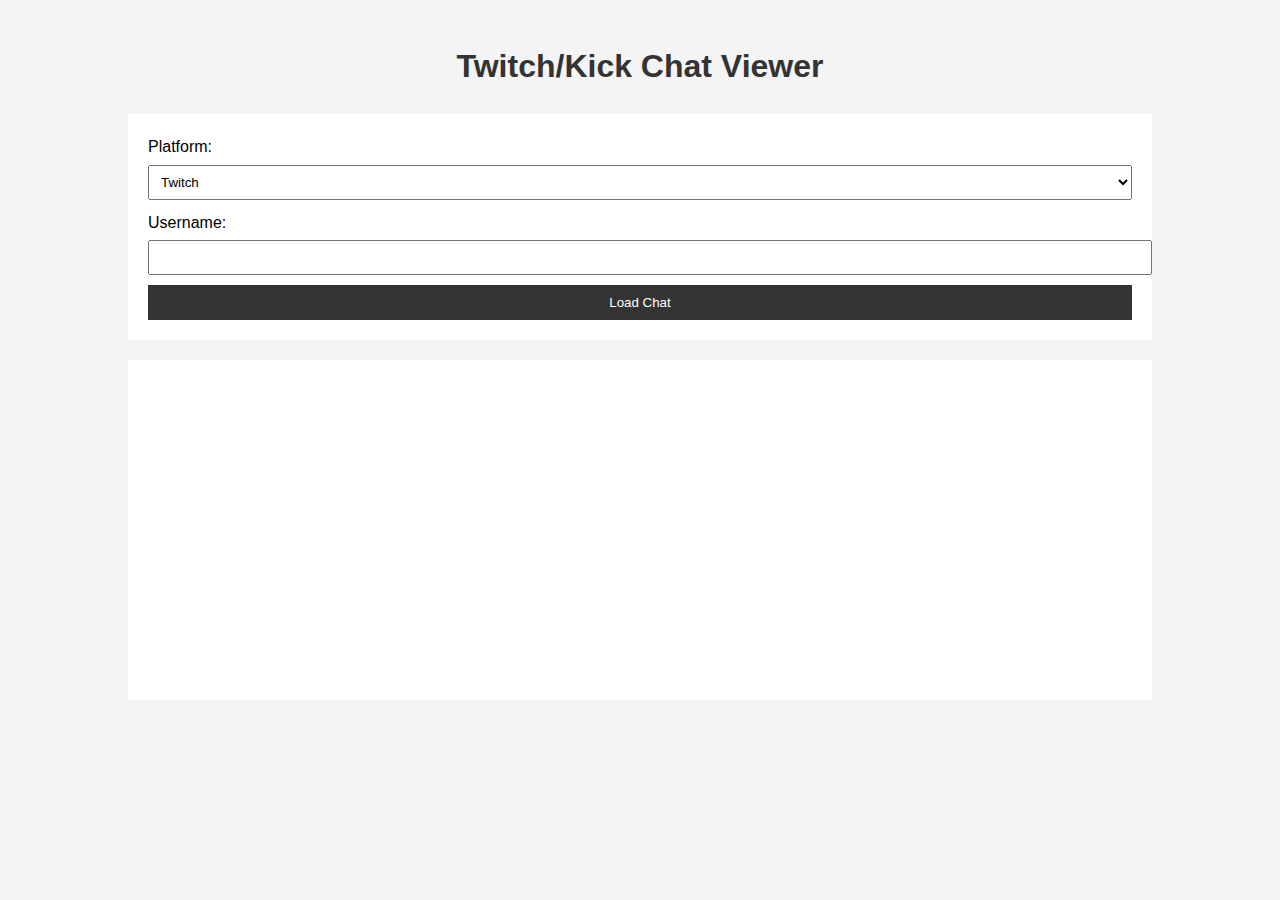
<file: index.html>
<!DOCTYPE html>
<html lang="en">
<head>
    <meta charset="UTF-8">
    <meta name="viewport" content="width=device-width, initial-scale=1.0">
    <title>Twitch/Kick Chat Viewer</title>
    <link rel="stylesheet" href="styles.css">
</head>
<body>
    <div class="container">
        <h1>Twitch/Kick Chat Viewer</h1>
        <form id="chatForm">
            <label for="platform">Platform:</label>
            <select id="platform" required>
                <option value="twitch">Twitch</option>
                <option value="kick">Kick</option>
            </select>
            <label for="username">Username:</label>
            <input type="text" id="username" required>
            <button type="submit">Load Chat</button>
        </form>
        <div id="chatContainer"></div>
    </div>
    <script src="script.js"></script>
</body>
</html>
</file>
<file: styles.css>
body {
    font-family: Arial, sans-serif;
    line-height: 1.6;
    margin: 0;
    padding: 0;
    background-color: #f4f4f4;
}

.container {
    width: 80%;
    margin: auto;
    overflow: hidden;
    padding: 20px;
}

h1 {
    color: #333;
    text-align: center;
}

form {
    background: #fff;
    padding: 20px;
    margin-bottom: 20px;
}

label {
    display: block;
    margin-bottom: 5px;
}

input[type="text"], select {
    width: 100%;
    padding: 8px;
    margin-bottom: 10px;
}

button {
    display: block;
    width: 100%;
    padding: 10px;
    background: #333;
    color: #fff;
    border: none;
    cursor: pointer;
}

button:hover {
    background: #555;
}

#chatContainer {
    background: #fff;
    padding: 20px;
    min-height: 300px;
}
</file>
